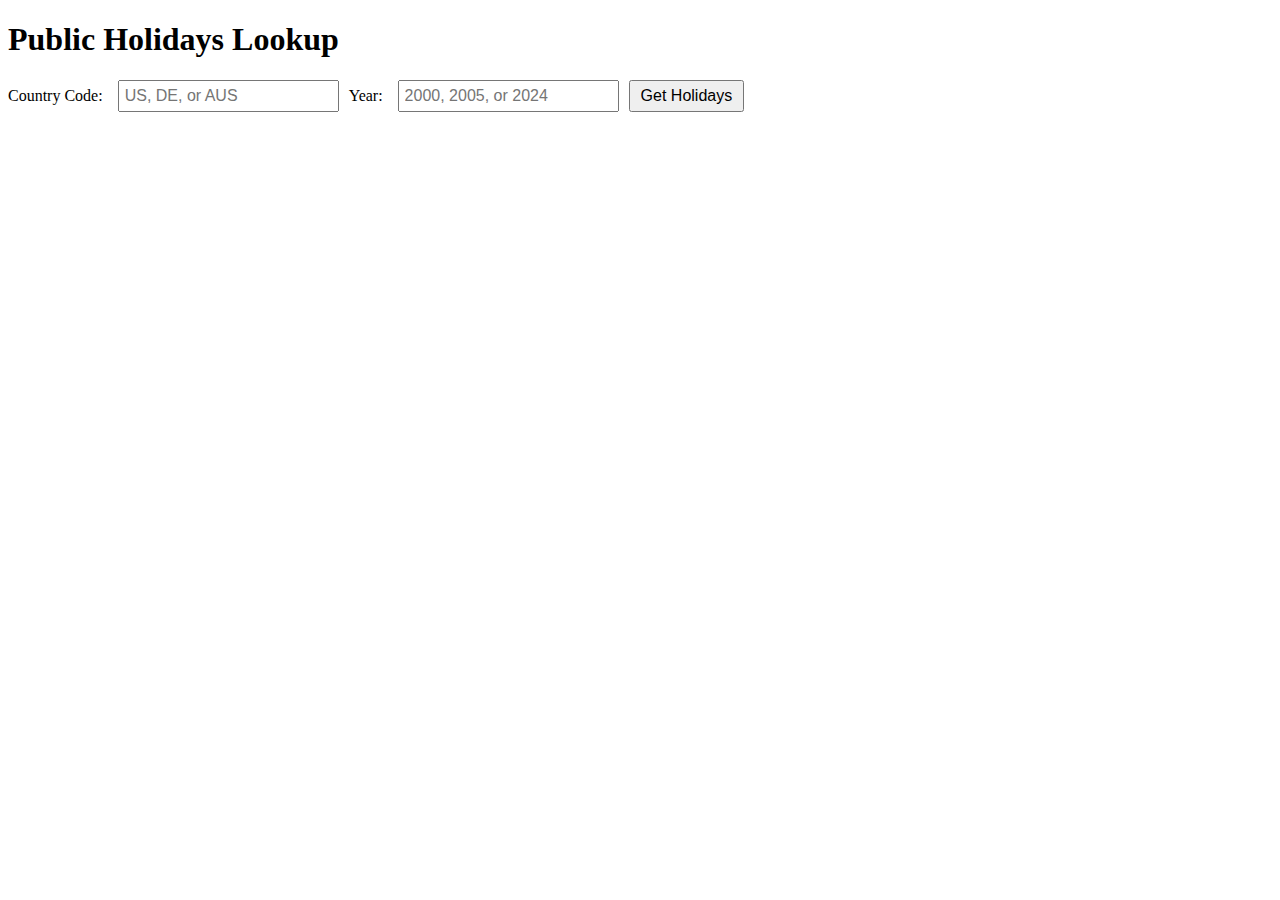
<file: ConsumingWebApis - Part 2/wwwroot/Index.html>
﻿<!--New Addition-->
<!DOCTYPE html>
<html lang="en">
<head>
    <meta charset="UTF-8">
    <meta name="viewport" content="width=device-width, initial-scale=1.0">
    <title>Consuming Web API</title>
    <link rel="stylesheet" href="css/site.css">
</head>
<body>
    <h1>Public Holidays Lookup</h1>
    <div class="input-container">
        <label for="countryCode">Country Code:</label>
        <input type="text" id="countryCode" placeholder="US, DE, or AUS">
        <label for="year">Year:</label>
        <input type="number" id="year" placeholder="2000, 2005, or 2024">

        <button onclick="fetchHolidays()">Get Holidays</button>
    </div>

    <div id="results">
        <table id="holidays-table" style="display: none;">
            <thead>
                <tr>
                    <th>Date</th>
                    <th>Name</th>
                    <th>Local Name</th>
                    <th>Country Code</th>
                    <th>Global</th>
                </tr>
            </thead>
            <tbody id="holidays-table-body">
                <!-- Rows will be added here by JavaScript -->
            </tbody>
        </table>
    </div>

    <script src="js/site.js"></script>
</body>
</html>
</file>
<file: ConsumingWebApis - Part 2/wwwroot/css/site.css>
/* New Addition */
.input-container {
    display: flex;
    align-items: center;
    gap: 10px;
    margin-bottom: 20px;
}

.input-container label {
    margin: 0 5px 0 0;
}

.input-container input {
    padding: 5px;
    font-size: 1em;
}

.input-container button {
    padding: 5px 10px;
    font-size: 1em;
    cursor: pointer;
}

#holidays-table {
    width: 100%;
    border-collapse: collapse;
    margin-top: 20px;
}

#holidays-table th, #holidays-table td {
    border: 1px solid #ddd;
    padding: 8px;
    text-align: left;
}

#holidays-table th {
    background-color: #f2f2f2;
    font-weight: bold;
}
</file>
